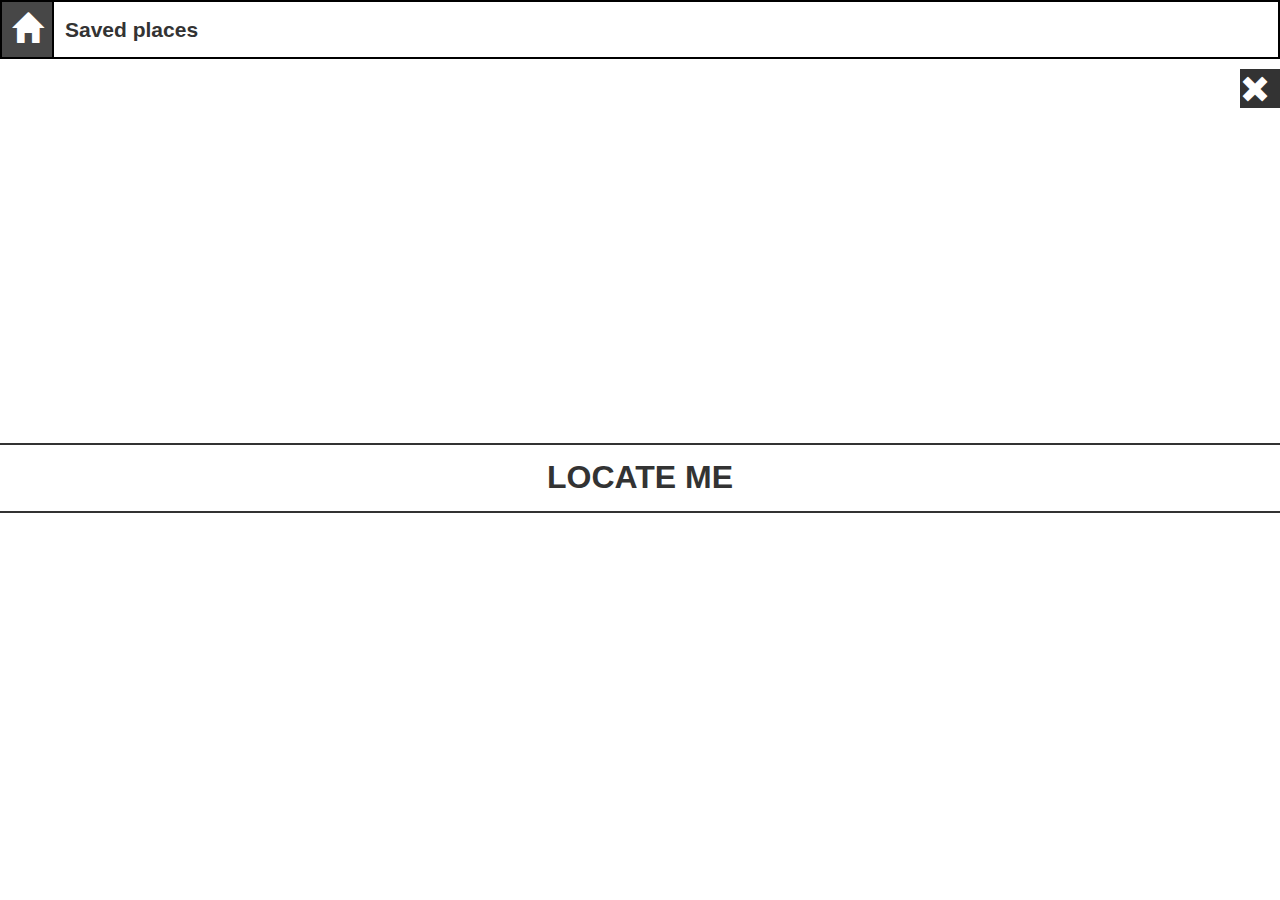
<file: index.html>
<!DOCTYPE html>
<html>
<head>
	<title>Locate Me</title>
	
	<link rel="stylesheet" type="text/css" href="css/bootstrap.min.css">
	<link rel="stylesheet" type="text/css" href="css/bootstrap-theme.min.css">
	<link rel="stylesheet" type="text/css" href="style.css">
	<script type="text/javascript" src="app.js"></script>
</head>
<body id="main">
	<div class="navbar">
		<a href='index.html'>
			<div class="home selected" id="home">
				<span class="glyphicon glyphicon-home"></span>
			</div>
		</a>

		<a href='#' >
			<div class="saved_locations" onclick="places()" id="loc" >
				<h2>Saved places</h2>
			</div>
		</a>

	</div>
		<div class='exit' onclick='window.close();' style="margin-top:10px;width:40px;background-color:#333333;float:right";>
			<a href='#' style="color:white;">
			<span class="glyphicon glyphicon-remove" style="margin-top:4px;"></span>
			</a>
		</div>
	<div class="body1" id="body1">
		<a href="#" onclick="geoFindMe()">
			<div class="header" id="locateme">

				<font size="6px"><b>LOCATE ME</b></font>
		
			</div>
		</a>
		<div id="out"></div>
		<a style="text-decoration:none;" href='#'>
			<div id="share" style="margin:0%;"></div>
		</a>
		<a style="text-decoration:none;" href='#'>
			<div id="save" style="margin:0%;"></div>
		</a>

	</div>
</div>
</body>
</html>
</file>
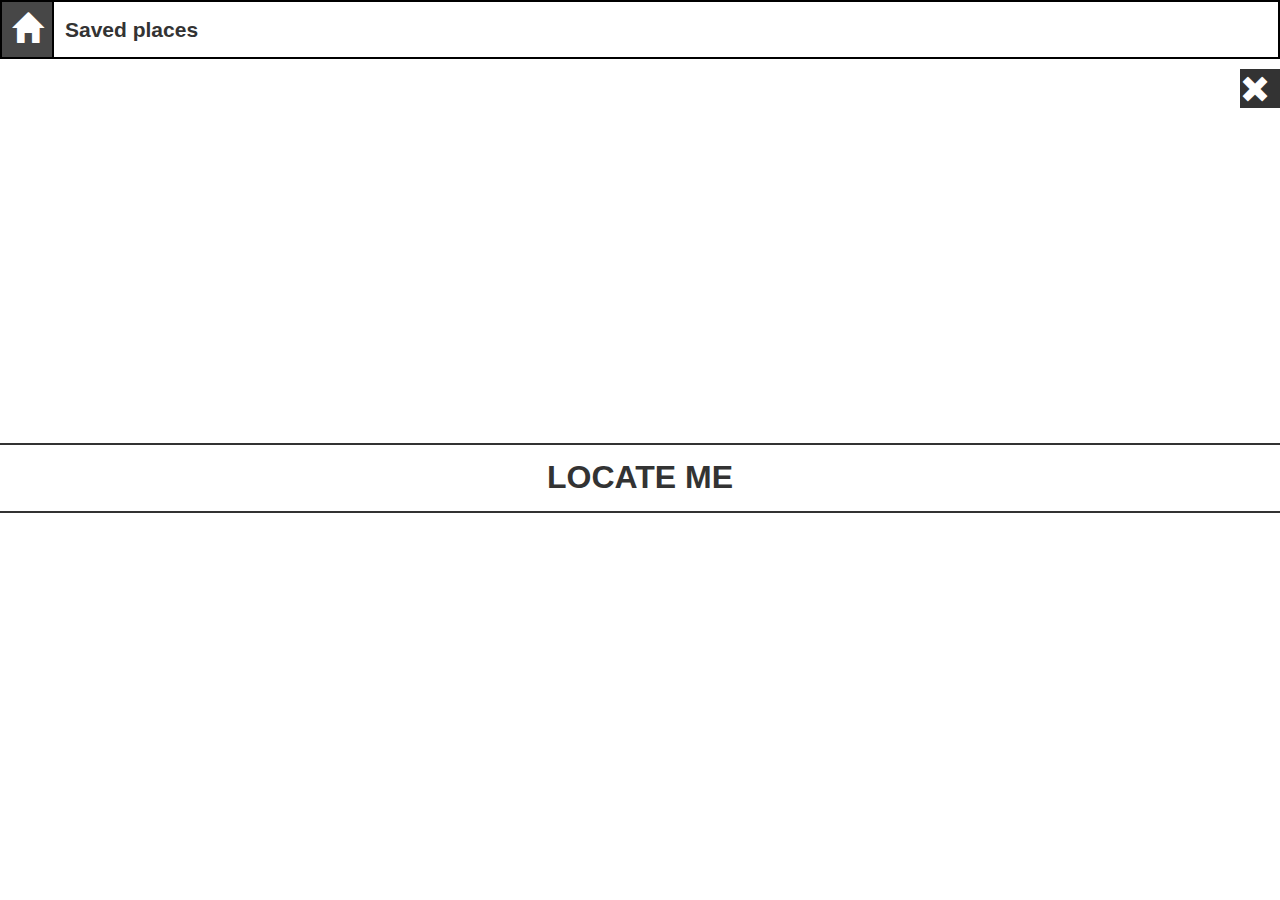
<file: a.html>
<!DOCTYPE html>
<html>
<head>
	<title>Locate Me</title>
	
	<link rel="stylesheet" type="text/css" href="css/bootstrap.min.css">
	<link rel="stylesheet" type="text/css" href="css/bootstrap-theme.min.css">
	<link rel="stylesheet" type="text/css" href="a.css">
	<script type="text/javascript" src="test.js"></script>
</head>
<body>
	<div class="navbar">
		<a href='a.html'>
			<div class="home selected">
				<span class="glyphicon glyphicon-home"></span>
			</div>
		</a>

		<a href='#'>
			<div class="saved_locations">
				<h2>Saved places</h2>
			</div>
		</a>

	</div>
		<div class='exit' onclick='window.close();' style="margin-top:10px;width:40px;background-color:#333333;float:right";>
			<a href='#' style="color:white;">
			<span class="glyphicon glyphicon-remove" style="margin-top:4px;"></span>
			</a>
		</div>
	<div class="body1" >
		<a href="#" onclick="geoFindMe()">
			<div class="header" id="locateme">

				<font size="6px"><b>LOCATE ME</b></font>
		
			</div>
		</a>
	<div id="out"></div>
	<a style="text-decoration:none;" href='#'>
		<div id="share" style="margin:10%;"></div>
	</a>
</div>
</body>
</html>
</file>
<file: style.css>
.navbar{
	min-height: 50px;
	border: solid black 2px;
	display:flex;
}
a{
	color:#333333;
	display:block;
	text-decoration: none;

}
.selected{
	background-color:#474747;
	color:white;
}
a:link{
	text-decoration: none;
}
.home a{
	color:#333333;
	display:block;
}
.glyphicon{
	font-size: 30px;
}
.home{
	padding:10px;
	border-right: solid black 2px;
}
h2{
	padding-top:13px;
	padding-bottom: 0px;
	padding-left: 11px;
	margin:0px;
}
.home:hover{
	background-color: #333333;
	color: white;

}
.saved_locations{
	width:220%;
	height: 100%;
	
}
.saved_locations:hover{
	background-color: #333333;
	color:white;
}
.header{
	margin-top:30%;
	padding-top: 10px;
	padding-bottom: 10px;
	text-align: center;
	background-color: white;
	color:#333333;
	border-color:#333333;
	border-top:solid 2px;
	border-bottom:solid 2px;

}
.header:hover{
	background-color: #333333;
	color:white;
}
.row{
	display : flex;
	border:solid 2px;
	border-bottom: solid 1px;
	padding:4px;
}
.col{
	width:25%;
	text-align: center;
	padding-top: 7px;
}
#space{
	margin-top:70px;
	border-bottom: solid 1px;
}
.map{
	text-decoration:	underline;
	text-decoration-color: blue;
}
</file>
<file: a.css>
.navbar{
	min-height: 50px;
	border: solid black 2px;
	display:flex;
}
a{
	color:#333333;
	display:block;
	text-decoration: none;

}
.selected{
	background-color:#474747;
	color:white;
}
a:link{
	text-decoration: none;
}
.home a{
	color:#333333;
	display:block;
}
.glyphicon{
	font-size: 30px;
}
.home{
	padding:10px;
	border-right: solid black 2px;
}
h2{
	padding-top:13px;
	padding-bottom: 0px;
	padding-left: 11px;
	margin:0px;
}
.home:hover{
	background-color: #333333;
	color: white;

}
.saved_locations{
	width:220%;
	height: 100%;
	
}
.saved_locations:hover{
	background-color: #333333;
	color:white;
}
.header{
	margin-top:30%;
	padding-top: 10px;
	padding-bottom: 10px;
	text-align: center;
	background-color: white;
	color:#333333;
	border-color:#333333;
	border-top:solid 2px;
	border-bottom:solid 2px;

}
.header:hover{
	background-color: #333333;
	color:white;
}
</file>
